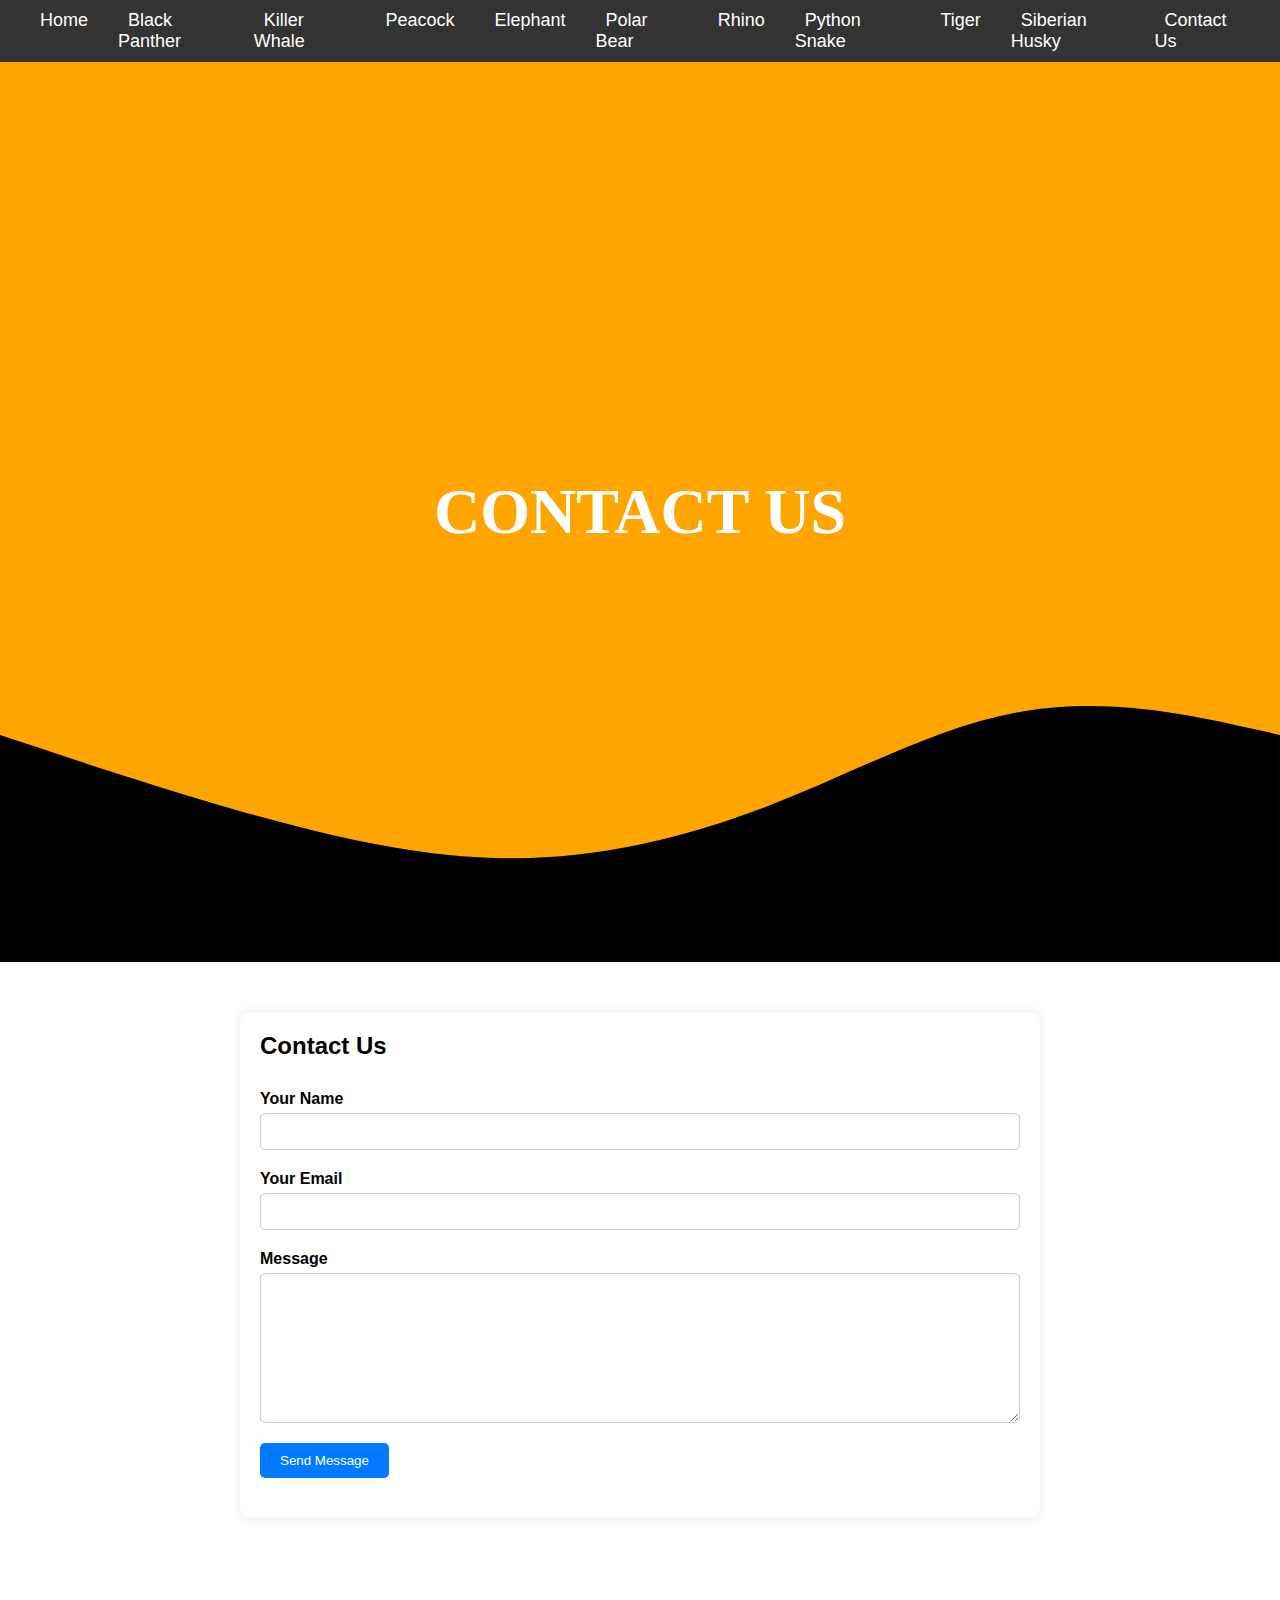
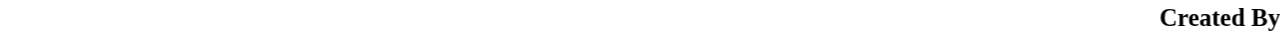
<file: contact us.html>
<html>
<head>
   
    <title>Contact Us</title>

        <link rel="stylesheet" href="contact%20us.css">
    <link rel="stylesheet" href="contact%20us%202.css">
    <link rel="stylesheet" href="styles.css">
   </head>
<body>
     
    <nav class="menu">
        <ul class="menu-items">
            <li><a href="index.html">Home</a></li>
            <li><a href="black%20jaguar.html">Black Panther</a></li>
            <li><a href="killer%20whale.html">Killer Whale</a></li>
            <li><a href="peacock.html">Peacock</a></li>
            <li><a href="elephant.html">Elephant</a></li>
            <li><a href="polar%20bear.html">Polar Bear</a></li>
            <li><a href="rhino.html">Rhino</a></li>
            <li><a href="py.html">Python Snake</a></li>
            <li><a href="tiger.html">Tiger</a></li>
            <li><a href="sh.html">Siberian Husky</a></li>
            <li><a href="contact%20us.html">Contact Us</a></li>
        </ul>
    </nav>
</body>
</html>
    
<div class="wave-header">
    <!---- wave svg --->
   <svg xmlns="http://www.w3.org/2000/svg" viewBox="0 0 1440 320"><path fill="black" fill-opacity="1" d="M0,64L48,80C96,96,192,128,288,154.7C384,181,480,203,576,202.7C672,203,768,181,864,144C960,107,1056,53,1152,37.3C1248,21,1344,43,1392,53.3L1440,64L1440,320L1392,320C1344,320,1248,320,1152,320C1056,320,960,320,864,320C768,320,672,320,576,320C480,320,384,320,288,320C192,320,96,320,48,320L0,320Z"></path></svg>
     <h1>CONTACT US</h1>
    </div>  
    <div class="container">
        <h2>Contact Us</h2>
        <div class="contact-form">
            <form action="#" method="post">
                <div class="form-group">
                    <label for="name">Your Name</label>
                    <input type="text" id="name" name="name" required>
                </div>
                <div class="form-group">
                    <label for="email">Your Email</label>
                    <input type="email" id="email" name="email" required>
                </div>
                <div class="form-group">
                    <label for="message">Message</label>
                    <textarea id="message" name="message" required></textarea>
                </div>
                <div class="form-group">
                    <button type="submit">Send Message</button>
                </div>
            </form>
        </div>
    </div><br><br>
<marquee scrollamount="15"><b>Created By Mridul Sharma 10-B</b></marquee>
</body>
</html>
</file>
<file: styles.css>
body {
    margin: 0;
    font-family: Arial, sans-serif;
}

.menu {
    background-color: #333;
    padding: 10px 20px;
    display: flex;
    justify-content: space-between;
    align-content: center;
}

.menu-items {
    list-style: none;
    margin: 0;
    padding: 0;
    display: flex;
}

.menu-items li {
    margin: 0 10px;
}

.menu-items li a {
    text-decoration: none;
    color: #fff;
    font-size: 18px;
    padding: 10px;
    transition: all 0.3s ease;
}

.menu-items li a:hover {
    background-color: #555;
    border-radius: 5px;
}

/* Hide checkbox */
.menu-items input[type="checkbox"] {
    display: none;
}

/* Responsive menu */
@media only screen and (max-width: 768px) {
    .menu-items {
        display: none;
        position: absolute;
        top: 100%;
        left: 0;
        width: 100%;
        flex-direction: column;
        background-color: #333;
    }

    .menu-items li {
        width: 100%;
        text-align: center;
    }

    .menu-items li a {
        display: block;
        padding: 15px 0;
    }

    /* Show menu when checkbox is checked */
    .menu-items input[type="checkbox"]:checked + .menu-items {
        display: flex;
    }
}
.nav{
    align-self: center;
}
marquee{
    color: black;
    font-family: cursive;
    font-size: 25;
}
</file>
